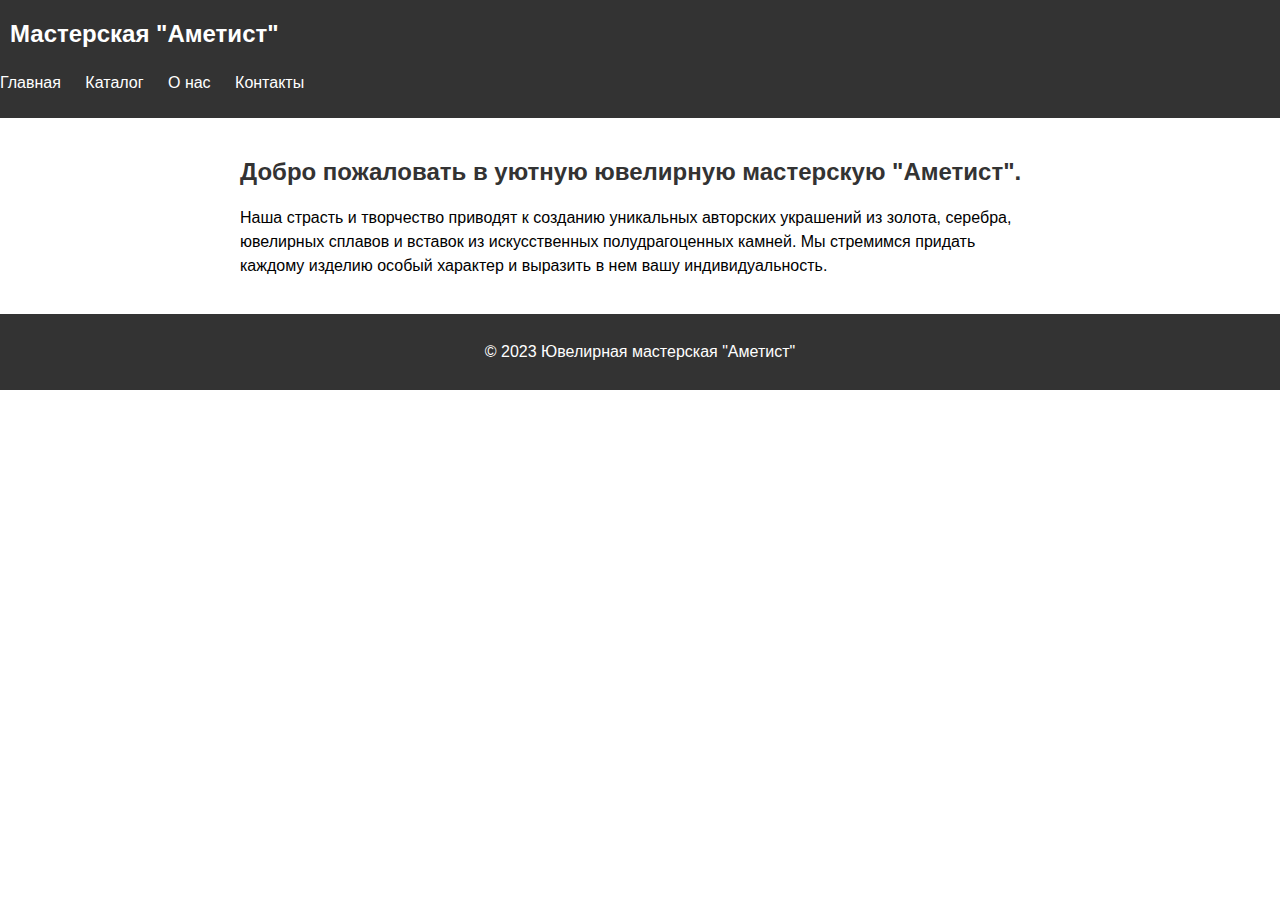
<file: index.html>
<!DOCTYPE html>
<html>
<head>
    <meta charset="UTF-8">
    <title>Ювелирная мастерская "Аметист"</title>
    <link rel="stylesheet" type="text/css" href="style.css">
</head>
<body>
    <header>
        <h1 class="site-title">Мастерская "Аметист"</h1>
        <nav>
            <ul>
                <li><a href="index.html">Главная</a></li>
                <li><a href="catalog.html">Каталог</a></li>
                <li><a href="about.html">О нас</a></li>
                <li><a href="contact.html">Контакты</a></li>
            </ul>
        </nav>
    </header>
    <main>
        <h2>Добро пожаловать в уютную ювелирную мастерскую "Аметист".</h2>
        <p>Наша страсть и творчество приводят к созданию уникальных авторских украшений из золота, серебра, ювелирных сплавов и вставок из искусственных полудрагоценных камней. Мы стремимся придать каждому изделию особый характер и выразить в нем вашу индивидуальность.</p>
    </main>
    <footer>
        <p>&copy; 2023 Ювелирная мастерская "Аметист"</p>
    </footer>
</body>
</html>
</file>
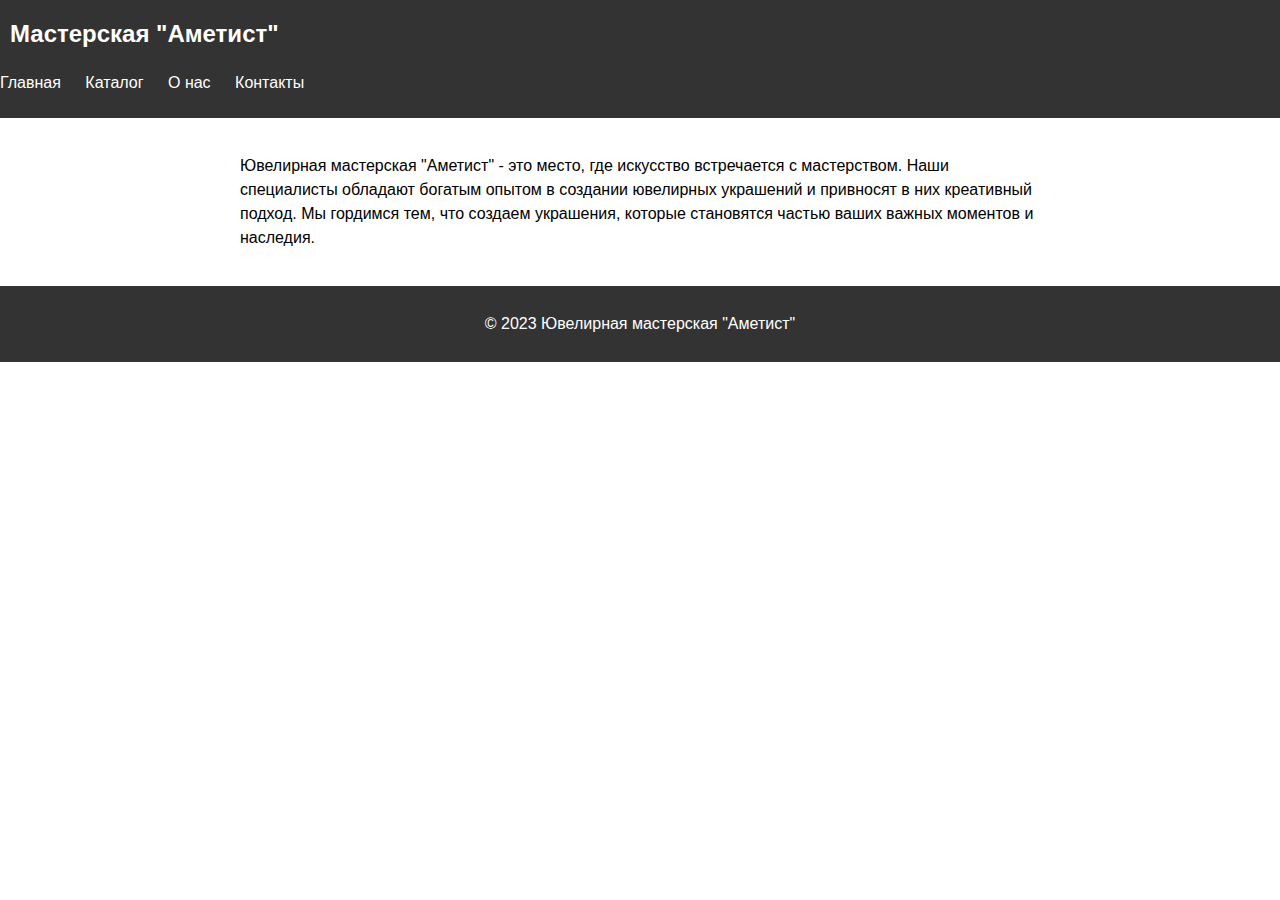
<file: about.html>
<!DOCTYPE html>
<html>
<head>
    <meta charset="UTF-8">
    <title>О нас - Ювелирная мастерская "Аметист"</title>
    <link rel="stylesheet" type="text/css" href="style.css">
</head>
<body>
    <header>
        <h1 class="site-title">Мастерская "Аметист"</h1>
        <nav>
            <ul>
                <li><a href="index.html">Главная</a></li>
                <li><a href="catalog.html">Каталог</a></li>
                <li><a href="about.html">О нас</a></li>
                <li><a href="contact.html">Контакты</a></li>
            </ul>
        </nav>
    </header>
    <main>
        <p>Ювелирная мастерская "Аметист" - это место, где искусство встречается с мастерством. Наши специалисты обладают богатым опытом в создании ювелирных украшений и привносят в них креативный подход. Мы гордимся тем, что создаем украшения, которые становятся частью ваших важных моментов и наследия.</p>
    </main>
    <footer>
        <p>&copy; 2023 Ювелирная мастерская "Аметист"</p>
    </footer>
</body>
</html>
</file>
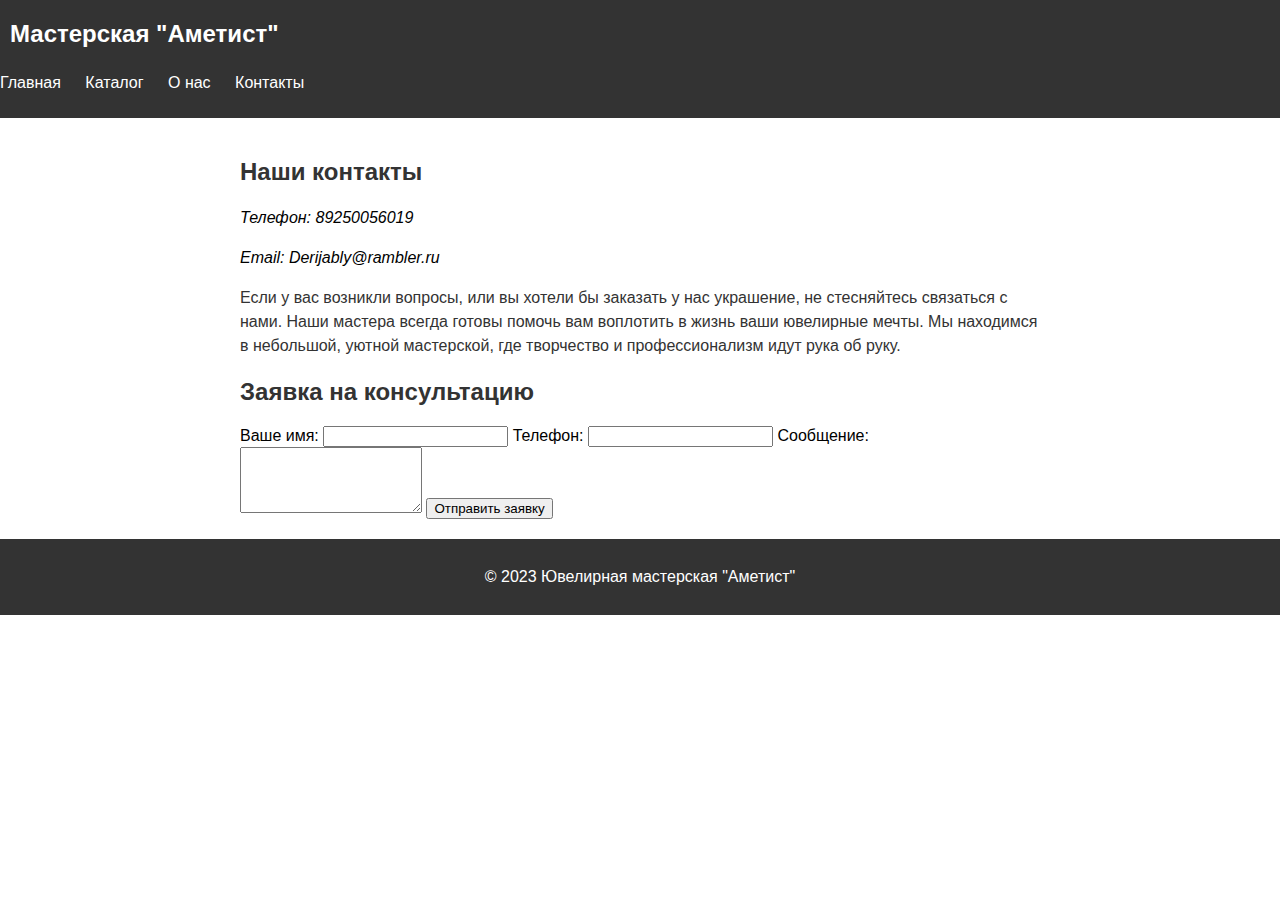
<file: contact.html>
<!DOCTYPE html>
<html>
<head>
    <meta charset="UTF-8">
    <title>Контакты - Ювелирная мастерская "Аметист"</title>
    <link rel="stylesheet" type="text/css" href="style.css">
</head>
<body>
    <header>
       <h1 class="site-title">Мастерская "Аметист"</h1>
        <nav>
            <ul>
                <li><a href="index.html">Главная</a></li>
                <li><a href="catalog.html">Каталог</a></li>
                <li><a href="about.html">О нас</a></li>
                <li><a href="contact.html">Контакты</a></li>
            </ul>
        </nav>
    </header>
    <main>
        <h2>Наши контакты</h2>
        <address>
            <p>Телефон: 89250056019</p>
            <p>Email: Derijably@rambler.ru</p>
        </address>
        <!-- Текст с измененным цветом -->
<h2 class="contact-text">Если у вас возникли вопросы, или вы хотели бы заказать у нас украшение, не стесняйтесь связаться с нами. Наши мастера всегда готовы помочь вам воплотить в жизнь ваши ювелирные мечты. Мы находимся в небольшой, уютной мастерской, где творчество и профессионализм идут рука об руку.</h2>

        <!-- Форма для заявок на консультацию -->
        <form action="submit_form.php" method="post">
            <h2>Заявка на консультацию</h2>
            <label for="name">Ваше имя:</label>
            <input type="text" id="name" name="name" required>

            <label for="phone">Телефон:</label>
            <input type="tel" id="phone" name="phone" required>

            <label for="message">Сообщение:</label>
            <textarea id="message" name="message" rows="4" required></textarea>

            <input type="submit" value="Отправить заявку">
        </form>

    </main>
    <footer>
        <p>&copy; 2023 Ювелирная мастерская "Аметист"</p>
    </footer>
</body>
</html>
</file>
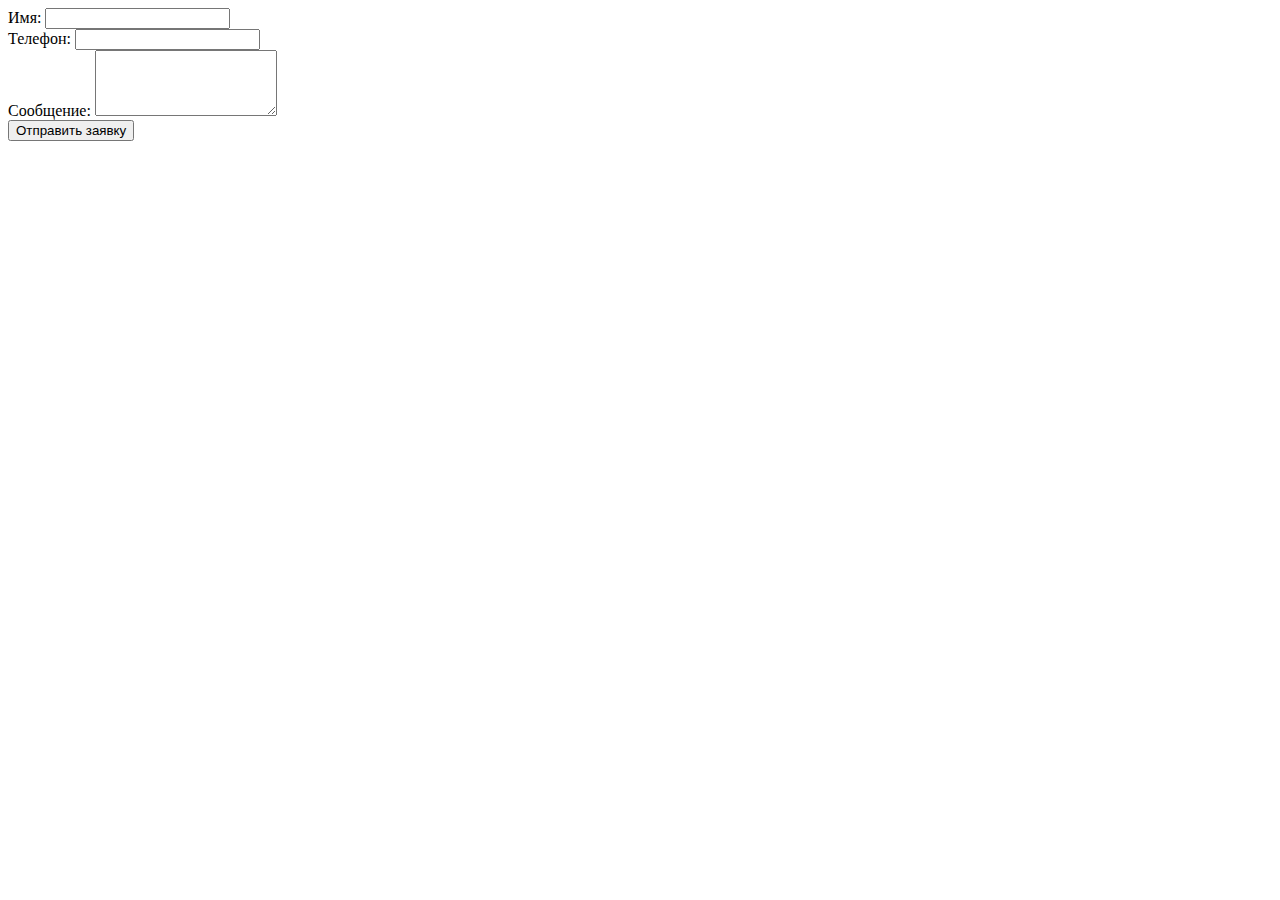
<file: support_form.html>
<!-- support_form.html -->
<!DOCTYPE html>
<html lang="en">
<head>
    <meta charset="UTF-8">
    <meta name="viewport" content="width=device-width, initial-scale=1.0">
    <title>Форма поддержки</title>
</head>
<body>
    <form action="submit_form.php" method="POST">
        <label for="name">Имя:</label>
        <input type="text" name="name" required><br>

        <label for="phone">Телефон:</label>
        <input type="text" name="phone" required><br>

        <label for="message">Сообщение:</label>
        <textarea name="message" rows="4" required></textarea><br>

        <input type="submit" value="Отправить заявку">
    </form>
</body>
</html>
</file>
<file: style.css>
/* Стили для шапки сайта */
header {
    background-color: #333;
    color: white;
    padding: 10px 0;
}

nav ul {
    list-style: none;
    padding: 0;
}

nav ul li {
    display: inline;
    margin-right: 20px;
}

nav ul li:last-child {
    margin-right: 0;
}

nav a {
    text-decoration: none;
    color: white;
}

/* Стили для карточек украшений */
.jewelry-item {
    border: 1px solid #ddd;
    margin: 20px;
    padding: 20px;
    text-align: center;
}

.jewelry-item img {
    max-width: 100%;
}

/* Стили для футера */
footer {
    background-color: #333;
    color: white;
    text-align: center;
    padding: 10px 0;
}

/* Общие стили */
body {
    font-family: Arial, sans-serif;
    margin: 0;
    padding: 0;
}

main {
    max-width: 800px;
    margin: 0 auto;
    padding: 20px;
}

h1, h2, h3 {
    color: #333;
}

p {
    line-height: 1.5;
}

/* Дополнительные стили для контактов */
.contact-info {
    margin-top: 30px;
}

.contact-info p {
    margin: 5px 0;
}
/* Стили для шрифта текста */
.contact-text {
    font-family: Arial, sans-serif; /* Новый шрифт (замените на нужный шрифт) */
    font-size: 16px; /* Размер шрифта (по желанию) */
    font-weight: normal; /* Толщина шрифта (по желанию) */
    line-height: 1.5; /* Междустрочное расстояние (по желанию) */
    color: #333; /* Цвет текста (по желанию) */
}
/* Стили для заголовка "Мастерская 'Аметист'" */
.site-title {
    font-family: Arial, sans-serif;
    font-size: 24px;
    font-weight: bold;
    color: white; /* Установите желаемый цвет текста (белый) */
    margin: 0; /* Убираем отступы вокруг заголовка */
    padding: 10px; /* Добавляем отступ сверху и снизу для визуального разделения от навигации */
}
</file>
